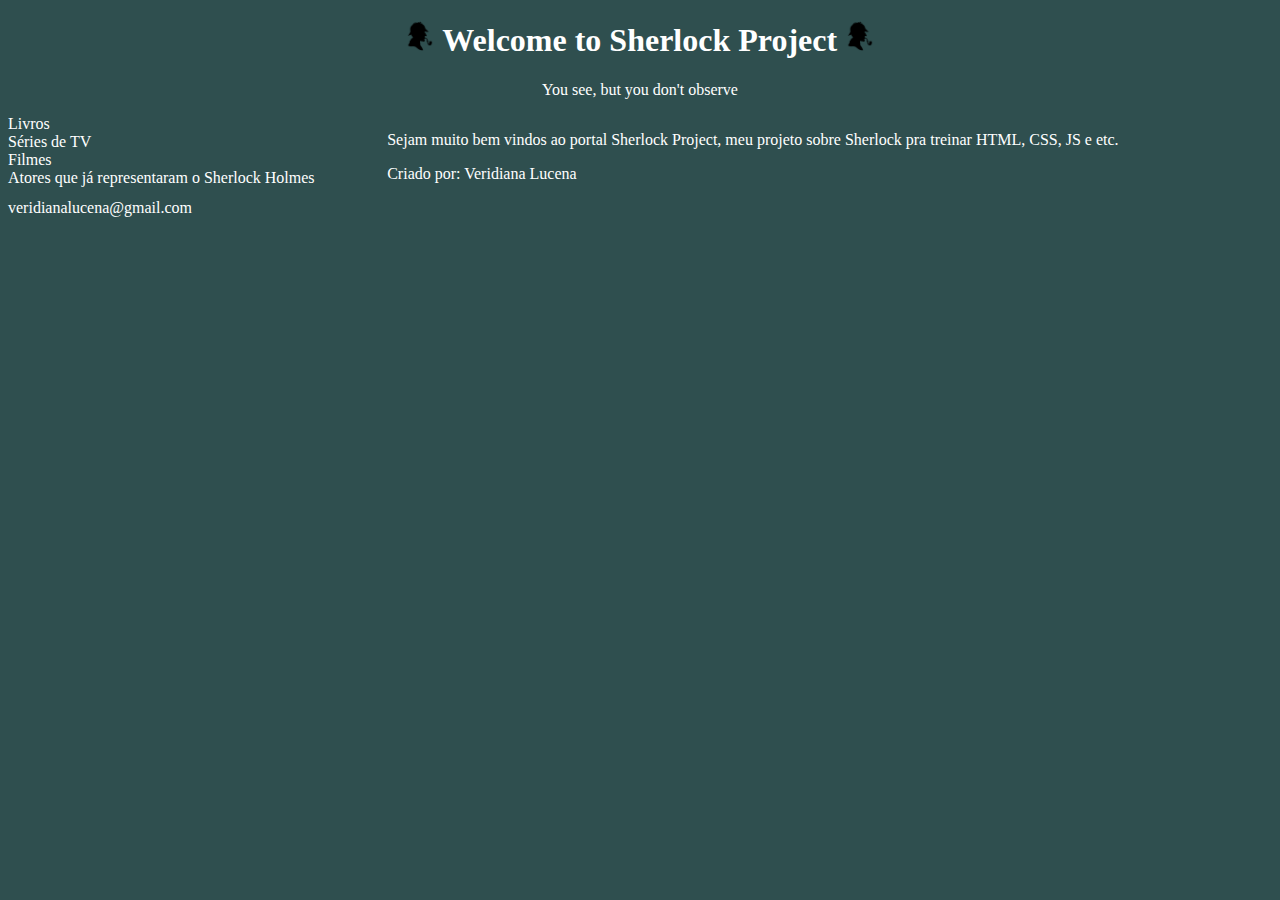
<file: index.html>
<!DOCTYPE html>
<html lang="pt-br">
<head>
    <meta charset="UTF-8">
    <meta name="keywords" content="sherlock, holmes">
    <meta name="author" content="Veridiana Lucena">
    <meta name="viewport" content="width=device-width, initial-scale=1.0">
    <link rel="icon" type="image/x-icon" href="silhouette.ico">
    <link rel="stylesheet" href="style.css">
    <title>Sherlock Project</title>

</head>
<body>

    <h1><img src="silhouette.png" alt="Silhueta SH" height="30" width="30">
        Welcome to Sherlock Project
        <img src="silhouette.png" alt="Silhueta SH" height="30" width="30">
    </h1>
    <blockquote>You see, but you don't observe</blockquote>

<nav>
    <li><a href="./livros.html">Livros</a></li>
    <li><a href="./series.html">Séries de TV</a></li>
    <li><a href="./filmes.html">Filmes</a></li>
    <li><a href="./atores.html">Atores que já representaram o Sherlock Holmes</a></li>
</nav>

<welcoming>
    <p>Sejam muito bem vindos ao portal Sherlock Project, meu projeto sobre Sherlock pra treinar HTML, CSS, JS e etc.</p>
</welcoming>

<footer>
    <p>Criado por: Veridiana Lucena</p>
    <a href="mailto:veridianalucena@gmail.com">veridianalucena@gmail.com</a>
</footer>

</body>
</html>
</file>
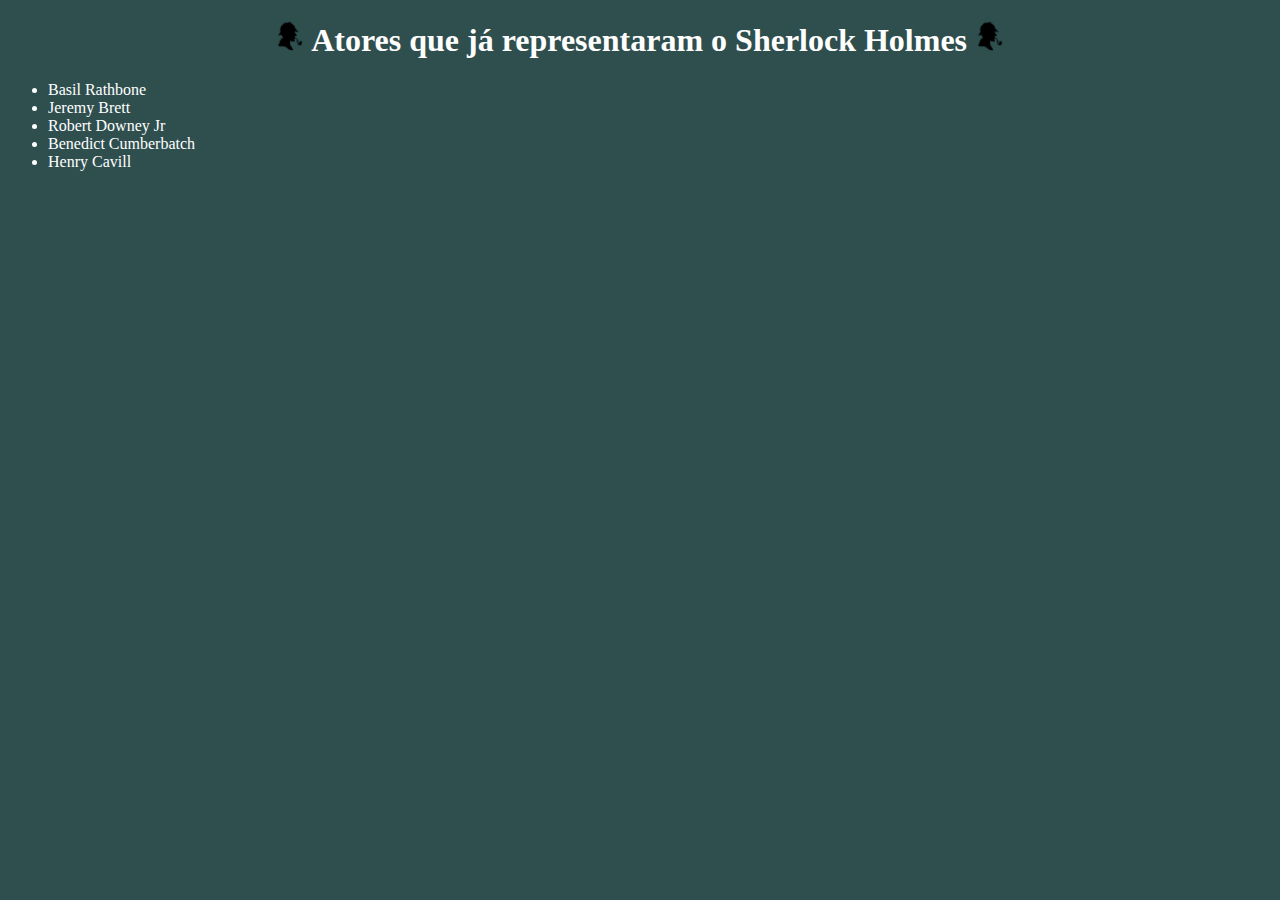
<file: atores.html>
<!DOCTYPE html>
<html lang="pt-br">
<head>
    <meta charset="UTF-8">
    <meta http-equiv="X-UA-Compatible" content="IE=edge">
    <meta name="viewport" content="width=device-width, initial-scale=1.0">
    <title>Atores que já representaram o Sherlock Holmes</title>
    <link rel="stylesheet" href="style.css">
</head>
<body>
    <h1><img src="silhouette.png" alt="Silhueta SH" height="30" width="30">
        Atores que já representaram o Sherlock Holmes
        <img src="silhouette.png" alt="Silhueta SH" height="30" width="30"></h1>
    <ul>
        <li>Basil Rathbone</li>
        <li>Jeremy Brett</li>
        <li>Robert Downey Jr</li>
        <li>Benedict Cumberbatch</li>
        <li>Henry Cavill</li>
    </ul>
</body>
</html>
</file>
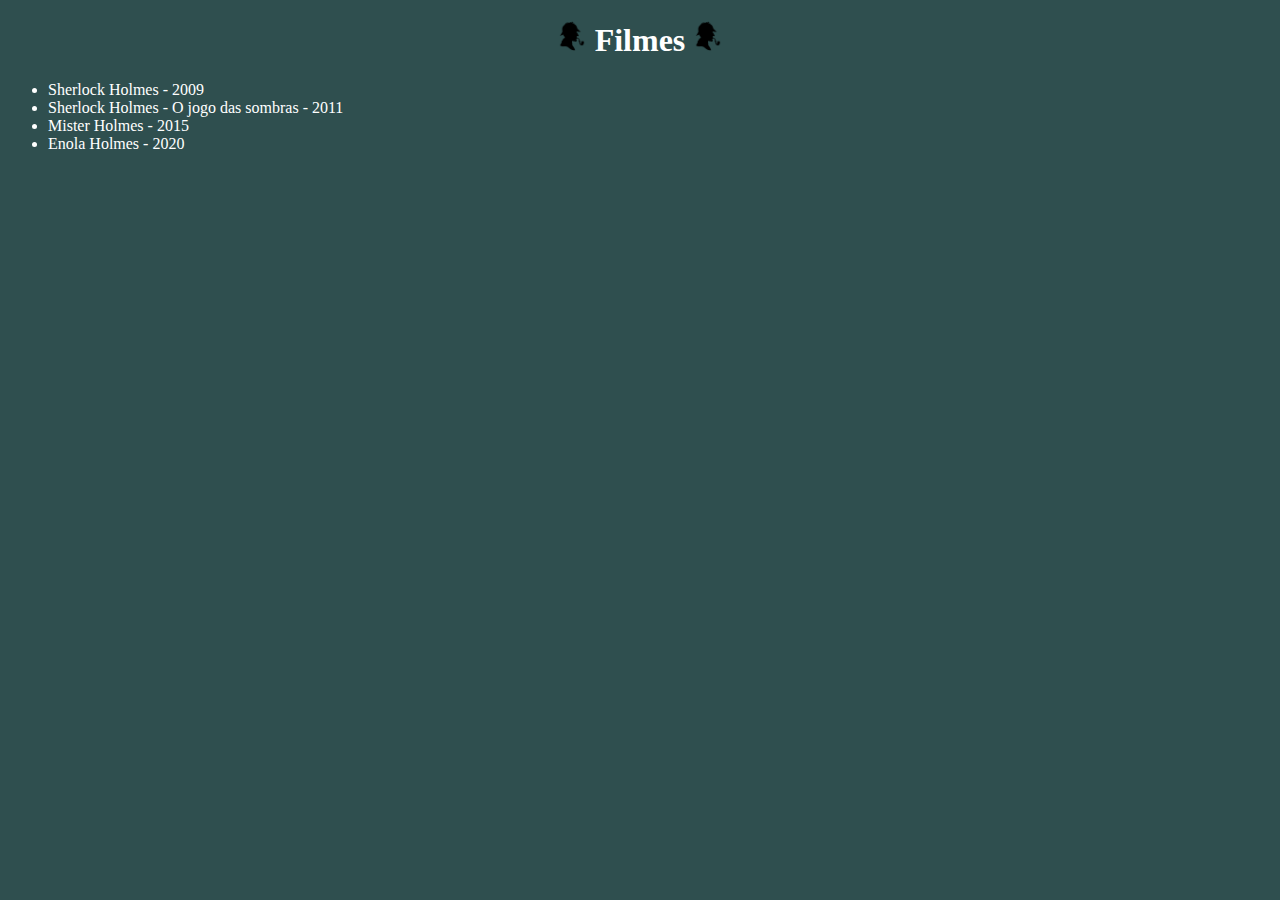
<file: filmes.html>
<!DOCTYPE html>
<html lang="pt-br">
<head>
    <meta charset="UTF-8">
    <meta http-equiv="X-UA-Compatible" content="IE=edge">
    <meta name="viewport" content="width=device-width, initial-scale=1.0">
    <title>Filmes</title>
    <link rel="stylesheet" href="style.css">
</head>
<body>
    <h1><img src="silhouette.png" alt="Silhueta SH" height="30" width="30">
        Filmes
        <img src="silhouette.png" alt="Silhueta SH" height="30" width="30">
    </h1>
    <ul>
        <li>Sherlock Holmes - 2009</li>
        <li>Sherlock Holmes - O jogo das sombras - 2011</li>
        <li>Mister Holmes - 2015</li>
        <li>Enola Holmes - 2020</li>
    </ul>
</body>
</html>
</file>
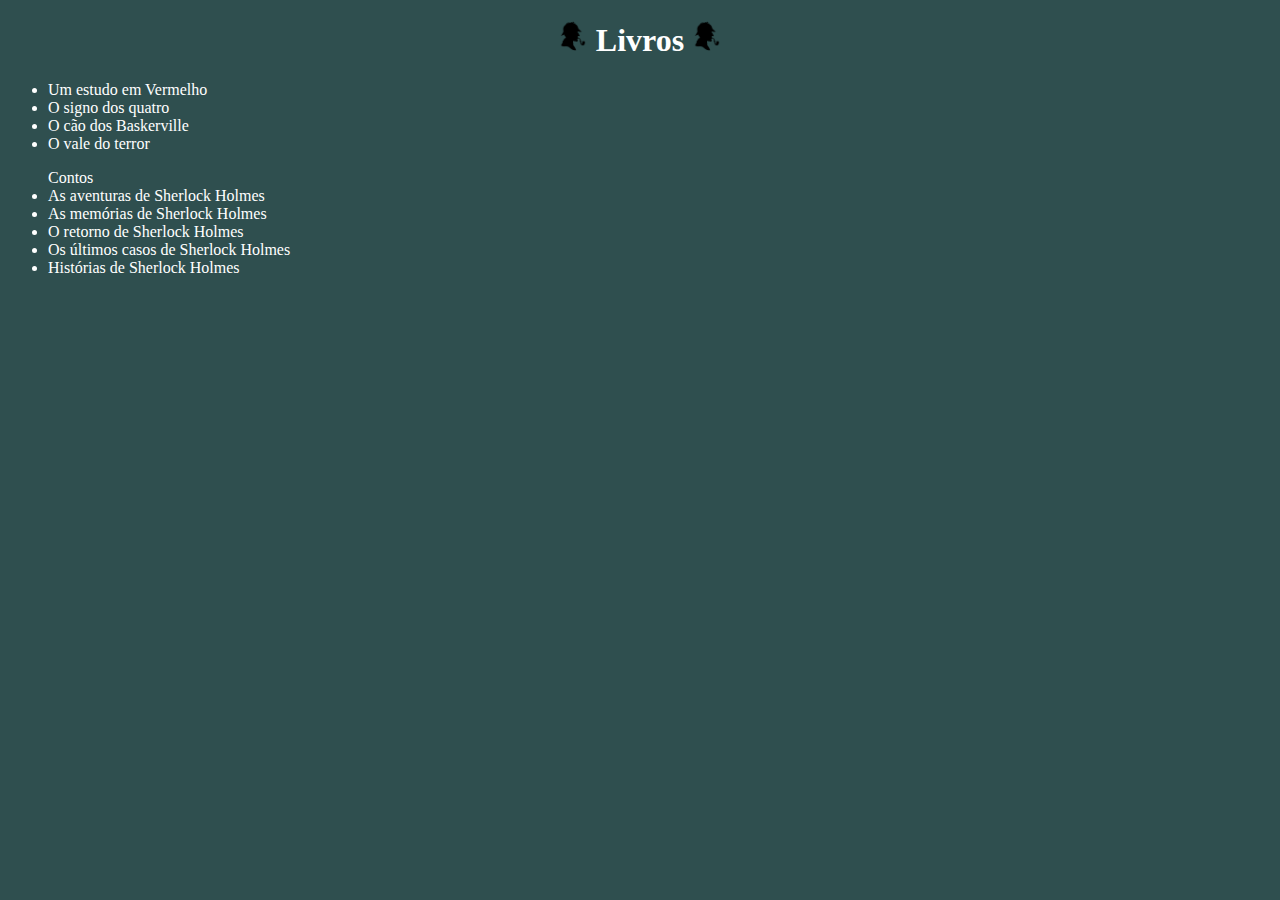
<file: livros.html>
<!DOCTYPE html>
<html lang="pt-br">
<head>
    <meta charset="UTF-8">
    <meta http-equiv="X-UA-Compatible" content="IE=edge">
    <meta name="viewport" content="width=device-width, initial-scale=1.0">
    <title>Livros</title>
    <link rel="stylesheet" href="style.css">
</head>
<body>
    <h1><img src="silhouette.png" alt="Silhueta SH" height="30" width="30">
        Livros
        <img src="silhouette.png" alt="Silhueta SH" height="30" width="30">
    </h1>
    <ul>
        <li>Um estudo em Vermelho</li>
        <li>O signo dos quatro</li>
        <li>O cão dos Baskerville</li>
        <li>O vale do terror</li>
    </ul>
    <ul>Contos
        <li>As aventuras de Sherlock Holmes</li>
        <li>As memórias de Sherlock Holmes</li>
        <li>O retorno de Sherlock Holmes</li>
        <li>Os últimos casos de Sherlock Holmes</li>
        <li>Histórias de Sherlock Holmes</li>
    </ul>
    
</body>
</html>
</file>
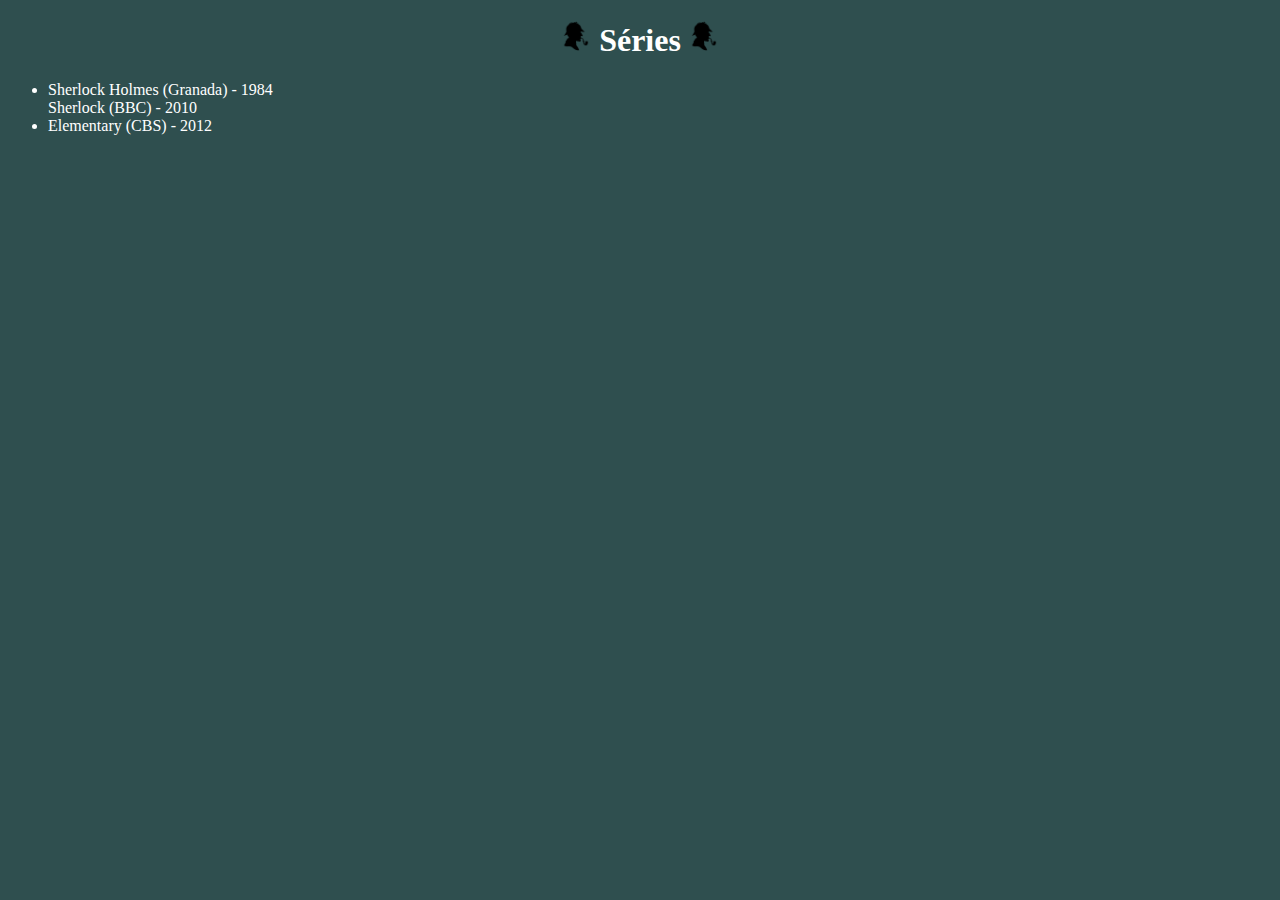
<file: series.html>
<!DOCTYPE html>
<html lang="pt-br">
<head>
    <meta charset="UTF-8">
    <meta http-equiv="X-UA-Compatible" content="IE=edge">
    <meta name="viewport" content="width=device-width, initial-scale=1.0">
    <title>Séries de TV</title>
    <link rel="stylesheet" href="style.css">
</head>
<body>
    <h1><img src="silhouette.png" alt="Silhueta SH" height="30" width="30">
        Séries
        <img src="silhouette.png" alt="Silhueta SH" height="30" width="30">
    </h1>
    <ul>
        <li>Sherlock Holmes (Granada) - 1984</li>
        <a href="./sherlockbbc.html">Sherlock (BBC) - 2010</a>
        <li>Elementary (CBS) - 2012</li>
    </ul>
</body>
</html>
</file>
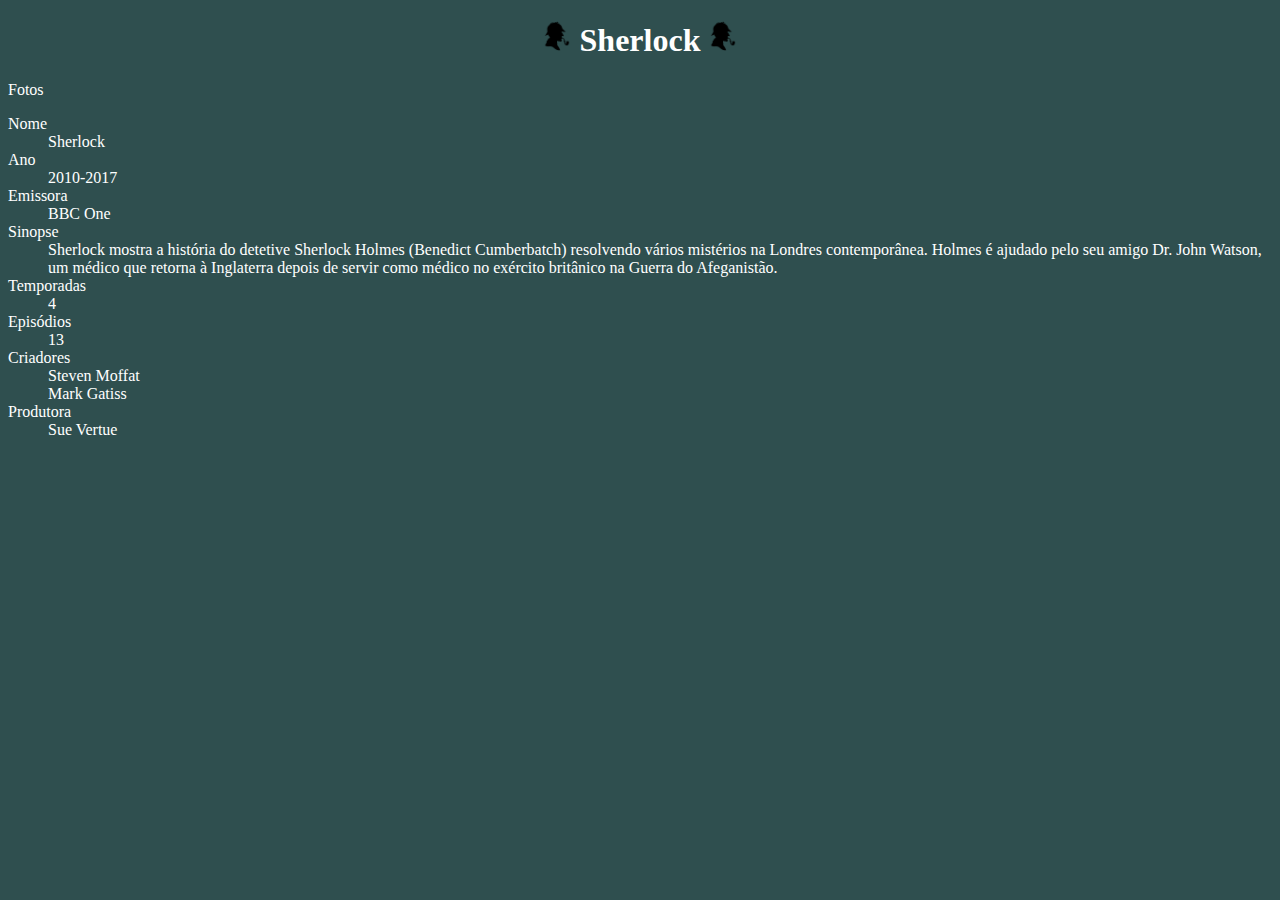
<file: sherlockbbc.html>
<!DOCTYPE html>
<html lang="pt-br">
<head>
    <meta charset="UTF-8">
    <meta http-equiv="X-UA-Compatible" content="IE=edge">
    <meta name="viewport" content="width=device-width, initial-scale=1.0">
    <title>Sherlock (BBC) - 2010</title>
    <link rel="stylesheet" href="style.css">
</head>
<body>
    <h1><img src="silhouette.png" alt="Silhueta SH" height="30" width="30">
        Sherlock
        <img src="silhouette.png" alt="Silhueta SH" height="30" width="30">
    </h1>

    <nav>
        <a href="fotos.html">Fotos</a>
    </nav>
<br>
    <dl>
        <dt>Nome</dt>
            <dd>Sherlock</dd>
        <dt>Ano</dt>
            <dd>2010-2017</dd>
        <dt>Emissora</dt>
            <dd>BBC One</dd>
        <dt>Sinopse</dt>
            <dd>Sherlock mostra a história do detetive Sherlock Holmes (Benedict Cumberbatch) resolvendo vários mistérios na Londres contemporânea. 
                Holmes é ajudado pelo seu amigo Dr. John Watson, um médico que retorna à Inglaterra depois de servir como médico no exército britânico 
                na Guerra do Afeganistão.</dd>
        <dt>Temporadas</dt>
            <dd>4</dd>
        <dt>Episódios</dt>
            <dd>13</dd>
        <dt>Criadores</dt>
            <dd>Steven Moffat</dd>
            <dd>Mark Gatiss</dd>
        <dt>Produtora</dt>
            <dd>Sue Vertue</dd>
    </dl>
    
</body>
</html>
</file>
<file: style.css>
body {
    background-color: darkslategray;
    color: white;
}

a:link, a:visited {
    color: white;
    text-decoration: none;
}

h1 {
    text-align: center;
}

blockquote {
    text-align: center;
}

nav {
    float: left;
    padding: 20;
    width: 30%;
    height: 300;
    background: darkslategray;
    padding: 20;
    color: white
}

welcoming {
    float: right;
    padding: 20;
    width: 70%;
    height: 300;
    background: darkslategray;
    padding: 20;
    color: white;
    text-align: left;
}
</file>
